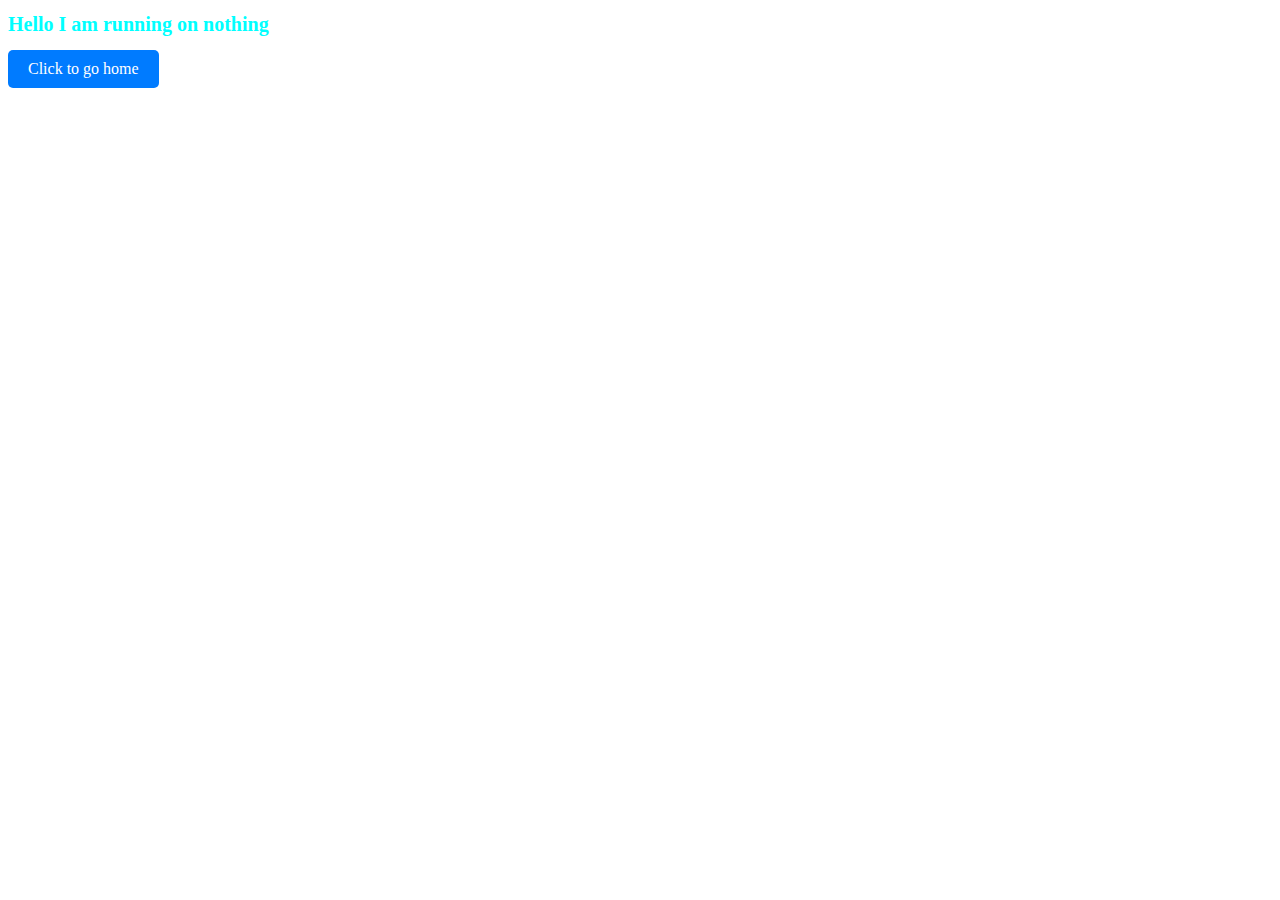
<file: src/main/resources/static/index.html>
<!DOCTYPE html>
<html lang="en">

<head>
    <link rel = "stylesheet" href = "styles.css">
    <meta charset="UTF-8">
    <title>Demo</title>
</head>
<body>
<h1>Hello I am running on nothing</h1>
<a href="home.html" class="button">Click to go home</a>


</body>
</html>
</file>
<file: src/main/resources/static/styles.css>
h1 {
    font-size: 20px;
    color: aqua;
}

.button {
    display: inline-block;
    padding: 10px 20px;
    background-color: #007BFF;
    color: white;
    text-decoration: none;
    border-radius: 5px;
    font-size: 16px;
    border: none;
    cursor: pointer;
}

.button:hover {
    background-color: #0056b3;
}
</file>
